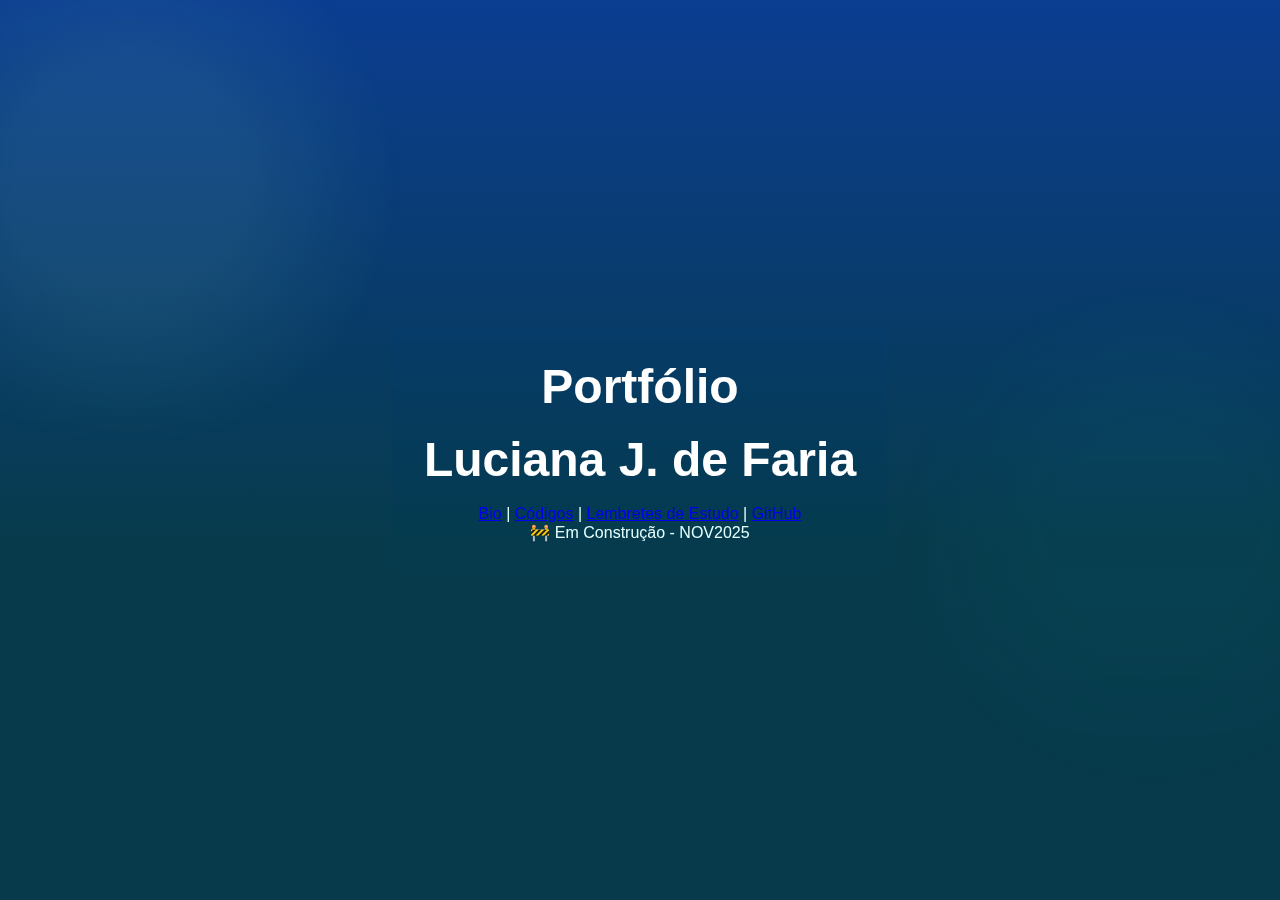
<file: index.html>
<!doctype html>
<html lang="pt-BR">
<head>
<meta charset="utf-8"/>
<meta name="viewport" content="width=device-width,initial-scale=1"/>
<title>Portfólio</title>
<link rel="stylesheet" href="style.css"/>
</head>

<body>
  <header class="hero">
    <div class="waves" aria-hidden="true"></div>

    <div class="hero-content">
      <h1>
        <div class="hover-underline">Portfólio</div>
      </h1>
 <br>
      <h3>
        <div class="hover-underline">Luciana J. de Faria</div>
      </h3>
 <br>
      <p> <a href="bio.html" target="_self">Bio</a> | <a href="codigos.html" target="_self">Códigos</a>  |  <a href="https://lcnjrj.github.io/testes-front-end-2025-2026/" target="_blank">Lembretes de Estudo</a>  | <a href="https://github.com/lcnjrj" target="_blank">GitHub</a> </p>
<p>🚧 Em Construção - NOV2025</p>
    </div>
  </header>
</body>
</html>
</file>
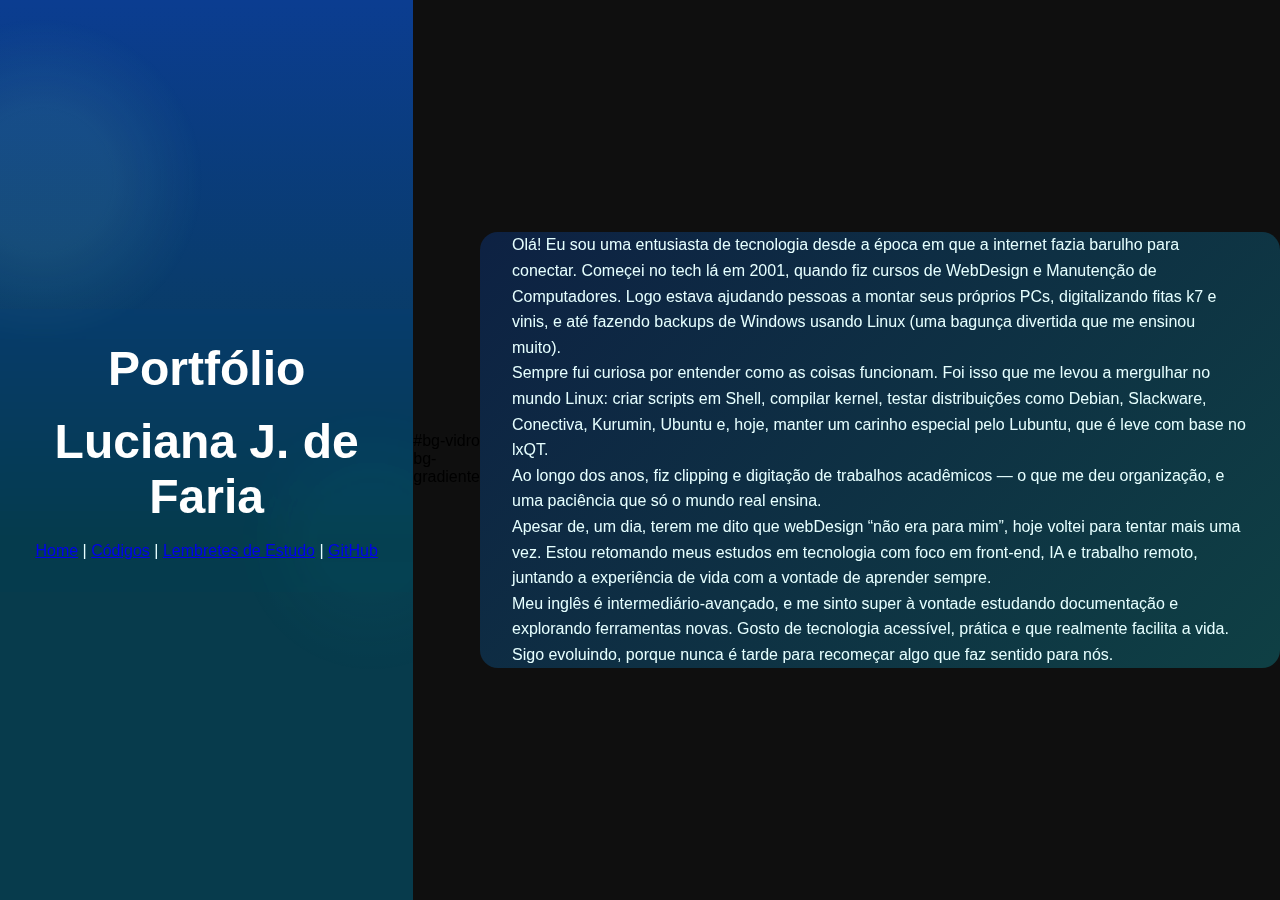
<file: bio.html>
<!doctype html>
<html lang="pt-BR">
<head>
<meta charset="utf-8"/>
<meta name="viewport" content="width=device-width,initial-scale=1"/>
<title>Portfólio</title>
<link rel="stylesheet" href="style.css"/>
</head>

<body>
  <header class="hero">
    <div class="waves" aria-hidden="true"></div>

    <div class="hero-content">
      <h1>
        <div class="hover-underline">Portfólio</div>
      </h1>
 <br>
      <h3>
        <div class="hover-underline">Luciana J. de Faria</div>
      </h3>
 <br>
      <p> <a href="index.html" target="_self">Home</a> |  <a href="codigos.html" target="_self">Códigos</a> | <a href="https://lcnjrj.github.io/testes-front-end-2025-2026/" target="_blank">Lembretes de Estudo</a>  | <a href="https://github.com/lcnjrj" target="_blank">GitHub</a> </p>
    </div>
  </header>
<br>
#bg-vidro bg-gradiente
<section class="texto-intro bg-gradiente" style="max-width:800px;margin:4rem auto;color:#E6FFFF;padding:0 2rem;font-family:Arial, sans-serif;line-height:1.6;">
<p>Olá! Eu sou uma entusiasta de tecnologia desde a época em que a internet fazia barulho para conectar. Começei no tech lá em 2001, quando fiz cursos de WebDesign e Manutenção de Computadores. Logo estava ajudando pessoas a montar seus próprios PCs, digitalizando fitas k7 e vinis, e até fazendo backups de Windows usando Linux (uma bagunça divertida que me ensinou muito).</p>
<p>
Sempre fui curiosa por entender como as coisas funcionam. Foi isso que me levou a mergulhar no mundo Linux: criar scripts em Shell, compilar kernel, testar distribuições como Debian, Slackware, Conectiva, Kurumin, Ubuntu e, hoje, manter um carinho especial pelo Lubuntu, que é leve com base no lxQT.
</p>
<p>
Ao longo dos anos, fiz clipping e digitação de trabalhos acadêmicos — o que me deu organização, e uma paciência que só o mundo real ensina.
</p>
<p>
Apesar de, um dia, terem me dito que webDesign “não era para mim”, hoje voltei para tentar mais uma vez.
Estou retomando meus estudos em tecnologia com foco em front-end, IA e trabalho remoto, juntando a experiência de vida com a vontade de aprender sempre.
</p>
Meu inglês é intermediário-avançado, e me sinto super à vontade estudando documentação e explorando ferramentas novas. Gosto de tecnologia acessível, prática e que realmente facilita a vida.

Sigo evoluindo, porque nunca é tarde para recomeçar algo que faz sentido para nós.
</p>
</section>


</body>
</html>
</file>
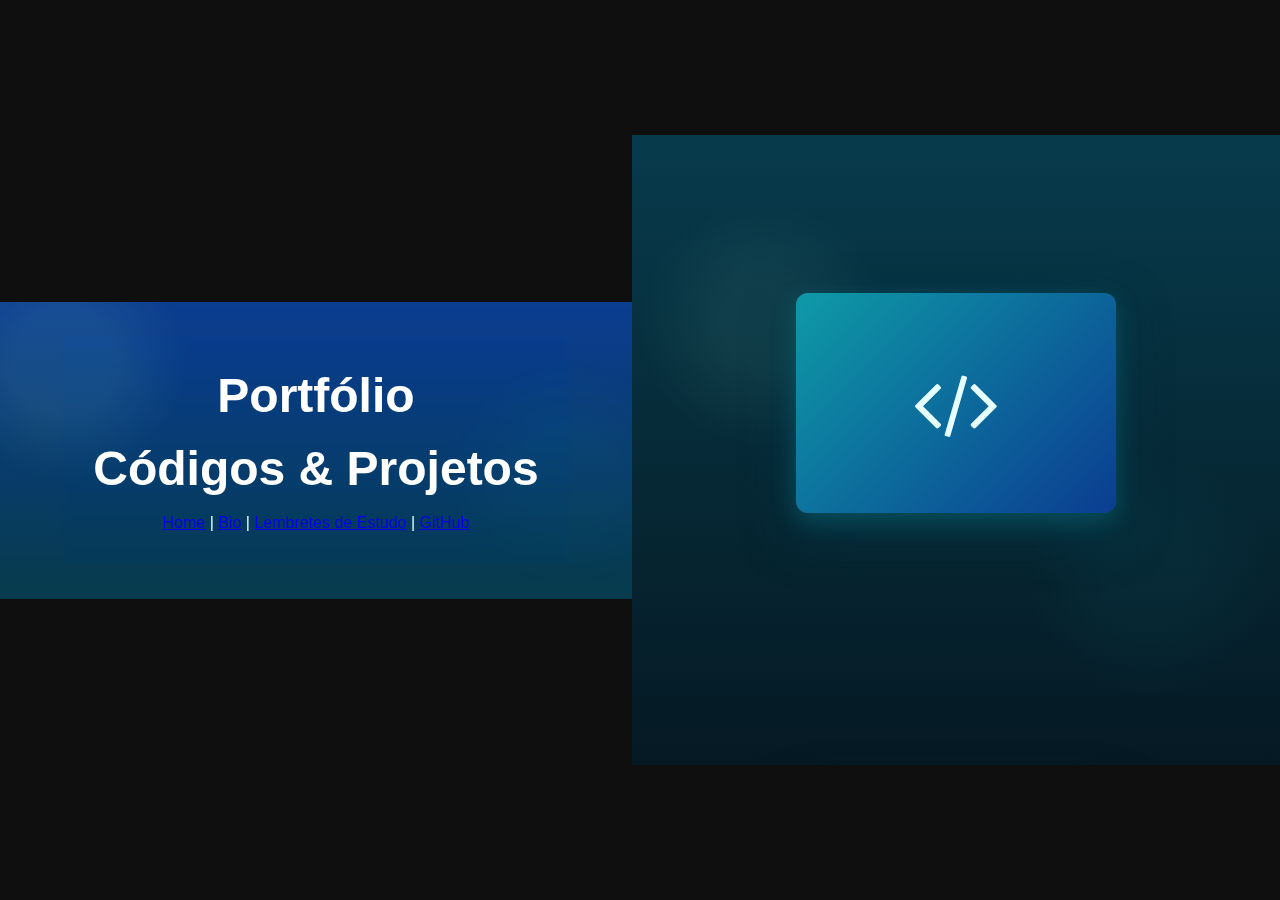
<file: codigos.html>
<!doctype html>
<html lang="pt-BR">
<head>
<meta charset="utf-8"/>
<meta name="viewport" content="width=device-width,initial-scale=1"/>
<title>Códigos - Portfólio Luciana J de Faria</title>
<link rel="stylesheet" href="style.css"/>
<link rel="stylesheet" href="codigos.css"/>
<link href="https://stackpath.bootstrapcdn.com/font-awesome/4.7.0/css/font-awesome.min.css" rel="stylesheet" integrity="sha384-wvfXpqpZZVQGK6TAh5PVlGOfQNHSoD2xbE+QkPxCAFlNEevoEH3Sl0sibVcOQVnN" crossorigin="anonymous">
</head>

<body>
  <!-- Primeiro Terço: Header Hero -->
  <header class="hero-topo">
    <div class="waves" aria-hidden="true"></div>

    <div class="hero-content">
      <h1>
        <div class="hover-underline">Portfólio</div>
      </h1>
      <br>
      <h3>
        <div class="hover-underline">Códigos & Projetos</div>
      </h3>
      <br>
      <p><a href="index.html" target="_self">Home</a> | <a href="bio.html" target="_self">Bio</a> | <a href="https://lcnjrj.github.io/testes-front-end-2025-2026/" target="_blank">Lembretes de Estudo</a> | <a href="https://github.com/lcnjrj" target="_blank">GitHub</a></p>
    </div>
  </header>

  <!-- Dois Terços Restantes: Cards Section -->
  <section class="cards-section">

    <!-- Card 1 -->
    <div class="card-wrapper">
      <div class="card">
        <div class="slide slide1">
          <div class="content">
            <div class="icon">
              <i class="fa fa-code" aria-hidden="true"></i>
            </div>
          </div>
        </div>
        <div class="slide slide2">
          <div class="content">
            <h3>POMODORO Dart Terminal</h3>
            <p>Uso do async, await, future.
               25minutos de foco e 5 minutos de descanso.
               <a href="https://github.com/lcnjrj/pomodoro_dart" target="_blank">POMODORO Dart Terminal no GitHub</a>
           </p>
          </div>
        </div>
      </div>
    </div>

    <!-- Card 2 -->
    <div class="card-wrapper">
      <div class="card">
        <div class="slide slide1">
          <div class="content">
            <div class="icon">
              <i class="fa fa-laptop" aria-hidden="true"></i>
            </div>
          </div>
        </div>
        <div class="slide slide2">
          <div class="content">
            <h3>TO DO LIST em dart para uso no terminal</h3>
            <p>TO do list com opção de salvar ao fechar. <a href="https://github.com/lcnjrj/todolist_dart" target="_blank">TO DO LIST Dart Terminal no GitHub</a>
            </p>
          </div>
        </div>
      </div>
    </div>



  </section>

</body>
</html>
</file>
<file: style.css>
:root{
  --azul-profund: #0B3D91;
  --azul-noite: #073B4C;
  --verde-mar: #0E9AA7;
  --turq: #7FD8BE;
  --areia: #F4EAD5;
  --espuma: #E6FFFF;
}

*{
  box-sizing:border-box;
  margin:0;
  padding:0;
}

body{
  display:flex;
  justify-content:center;
  align-items:center;
  height:100vh;
  background:#0f0f0f;
  margin:0;
  font-family:Arial, sans-serif;
  overflow:hidden;
}

/* HERO */
.hero{
  height:100vh;
  width:100%;
  display:flex;
  align-items:center;
  justify-content:center;
  color:var(--espuma);
  background:linear-gradient(180deg,var(--azul-profund) 0%, var(--azul-noite) 60%);
  position:relative;
  overflow:hidden;
}

.hero-content{
  text-align:center;
  z-index:2;
  backdrop-filter: blur(2px) saturate(1.05);
  padding:2rem;
}

/* UNDERLINE HOVER */
.hover-underline{
  font-size:3rem;
  color:#ffffff;
  position:relative;
  display:inline-block;
}

.hover-underline::after,
.hover-underline::before{
  content:'';
  position:absolute;
  width:100%;
  height:2px;
  background:linear-gradient(to right, #ff0000, #00ffff);
  bottom:-5px;
  left:0;
  transform:scaleX(0);
  transform-origin:right;
  transition:transform 0.4s ease-out;
}

.hover-underline::before{
  top:-5px;
  transform-origin:left;
}

.hover-underline:hover::after,
.hover-underline:hover::before{
  transform:scaleX(1);
}

/* ONDAS ABSTRATAS */
.waves{
  position:absolute;
  inset:0;
  background:
    radial-gradient(circle at 10% 20%, rgba(127,216,190,0.12) 0 8%, transparent 20%),
    radial-gradient(circle at 90% 60%, rgba(14,154,167,0.08) 0 8%, transparent 20%);
  mask-image: linear-gradient(to top, transparent 0%, rgba(0,0,0,0.6) 30%, rgba(0,0,0,0.9) 60%);
  z-index:1;
  animation: drift 12s linear infinite;
}

@keyframes drift{
  0%{ transform:translateY(0) rotate(0deg) scale(1); }
  50%{ transform:translateY(-20px) rotate(1deg) scale(1.02); }
  100%{ transform:translateY(0) rotate(0deg) scale(1); }
}

/*texto-bio*/

  .bg-vidro {
  background: rgba(255, 255, 255, 0.08);
  padding: 2rem;
  border-radius: 14px;
  backdrop-filter: blur(8px) saturate(1.4);
  border: 1px solid rgba(255, 255, 255, 0.2);
}

.bg-gradiente {
  background: linear-gradient(
    135deg,
    rgba(11, 61, 145, 0.4),
    rgba(14, 154, 167, 0.35)
  );
  padding: 2rem;
  border-radius: 18px;
}
</file>
<file: codigos.css>
/* ========================================
   CODIGOS.CSS - Página de Códigos
   Mantém o tema marítimo do portfólio
   ======================================== */

/* Hero Topo - Primeiro Terço */
.hero-topo {
  height: 33vh;
  width: 100%;
  display: flex;
  align-items: center;
  justify-content: center;
  color: var(--espuma);
  background: linear-gradient(180deg, var(--azul-profund) 0%, var(--azul-noite) 100%);
  position: relative ;
  overflow: hidden;
}

/* Cards Section - Dois Terços */
.cards-section {
  width: 100%;             /* usa toda a largura possível */
  max-width: 3220px;       /* aumenta o limite da seção */
  margin: 0 auto;          /* centraliza na página */
  height: 70vh;            /* limita a altura */
  overflow-y: auto;        /* ativa rolagem vertical */
  padding-right: 10px;     /* espaço extra para barra */
  min-height: 70vh;
  background: linear-gradient(180deg, var(--azul-noite) 0%, #051923 100%);
  padding: 3rem 1rem;
  display: flex;
  flex-direction: column;
  align-items: center;
  gap: 3rem;
  position: relative;
  overflow-x: hidden;
}

.cards-section::before {
  content: '';
  position: absolute;
  inset: 0;
  background:
    radial-gradient(circle at 20% 30%, rgba(127,216,190,0.08) 0 6%, transparent 18%),
    radial-gradient(circle at 80% 70%, rgba(14,154,167,0.06) 0 6%, transparent 18%);
  pointer-events: none;
  z-index: 0;
}

/* Card Wrapper */
.card-wrapper {
  z-index: 1;
  width: 100%;
  max-width: 1550px;
  display: flex;
  justify-content: center;
}

/* Card Base */
.card {
  width: 70%;
  max-width: 320px;
  position: relative;
}

/* Icon Container */
.card .icon {
  position: absolute;
  top: 0;
  left: 0;
  width: 100%;
  height: 100%;
  background: linear-gradient(135deg, var(--verde-mar) 0%, var(--azul-profund) 100%);
  border-radius: 12px;
  box-shadow: 0 8px 24px rgba(14, 154, 167, 0.3);
}

.card .icon .fa {
  position: absolute;
  top: 50%;
  left: 50%;
  transform: translate(-50%, -50%);
  font-size: 80px;
  color: var(--espuma);
  transition: 0.5s;
}

.card:hover .icon .fa {
  transform: translate(-50%, -50%) scale(1.1);
  color: #ffffff;
}

/* Slides */
.card .slide {
  width: 100%;
  height: 220px;
  transition: 0.5s;
  border-radius: 12px;
}

.card .slide.slide1 {
  position: relative;
  display: flex;
  justify-content: center;
  align-items: center;
  z-index: 1;
  transition: 0.7s;
  transform: translateY(110px);
}

.card:hover .slide.slide1 {
  transform: translateY(0px);
}

.card .slide.slide2 {
  position: relative;
  display: flex;
  justify-content: center;
  align-items: center;
  padding: 24px;
  box-sizing: border-box;
  transition: 0.8s;
  transform: translateY(-110px);
  box-shadow: 0 20px 50px rgba(7, 59, 76, 0.6);
  background: rgba(11, 61, 145, 0.15);
  backdrop-filter: blur(10px) saturate(1.3);
  border: 1px solid rgba(127, 216, 190, 0.2);
  border-radius: 12px;
}

.card:hover .slide.slide2 {
  transform: translateY(0);
}

/* Linha decorativa inferior */
.card .slide.slide2::after {
  content: "";
  position: absolute;
  width: 40px;
  height: 4px;
  bottom: 18px;
  left: 50%;
  transform: translateX(-50%);
  background: linear-gradient(90deg, var(--turq) 0%, var(--verde-mar) 100%);
  border-radius: 2px;
  transition: 0.4s;
}

.card:hover .slide.slide2::after {
  width: 60px;
}

/* Conteúdo do Card */
.card .slide.slide2 .content {
  text-align: center;
}

.card .slide.slide2 .content h3 {
  margin: 0 0 12px 0;
  padding: 0;
  font-size: 22px;
  font-weight: 600;
  color: var(--espuma);
  letter-spacing: 0.5px;
}

.card .slide.slide2 .content p {
  margin: 0;
  padding: 0;
  font-size: 15px;
  line-height: 1.6;
  color: var(--turq);
  font-weight: 300;
}

/* Responsividade */
@media (max-width: 768px) {
  .hero-topo {
    height: 30vh;
  }

  .cards-section {
    min-height: 70vh;
    padding: 2rem 1rem;
    gap: 2.5rem;
  }

  .card .slide {
    height: 200px;
  }

  .card .slide.slide1 {
    transform: translateY(100px);
  }

  .card .slide.slide2 {
    transform: translateY(-100px);
  }

  .card .icon .fa {
    font-size: 70px;
  }

  .card .slide.slide2 .content h3 {
    font-size: 20px;
  }

  .card .slide.slide2 .content p {
    font-size: 14px;
  }
}

@media (max-width: 480px) {
  .cards-section {
    gap: 2rem;
  }

  .card .slide {
    height: 180px;
  }

  .card .slide.slide1 {
    transform: translateY(90px);
  }

  .card .slide.slide2 {
    transform: translateY(-90px);
    padding: 20px;
  }

  .card .icon .fa {
    font-size: 60px;
  }

  .card .slide.slide2 .content h3 {
    font-size: 18px;
  }

  .card .slide.slide2 .content p {
    font-size: 13px;
  }
}
</file>
